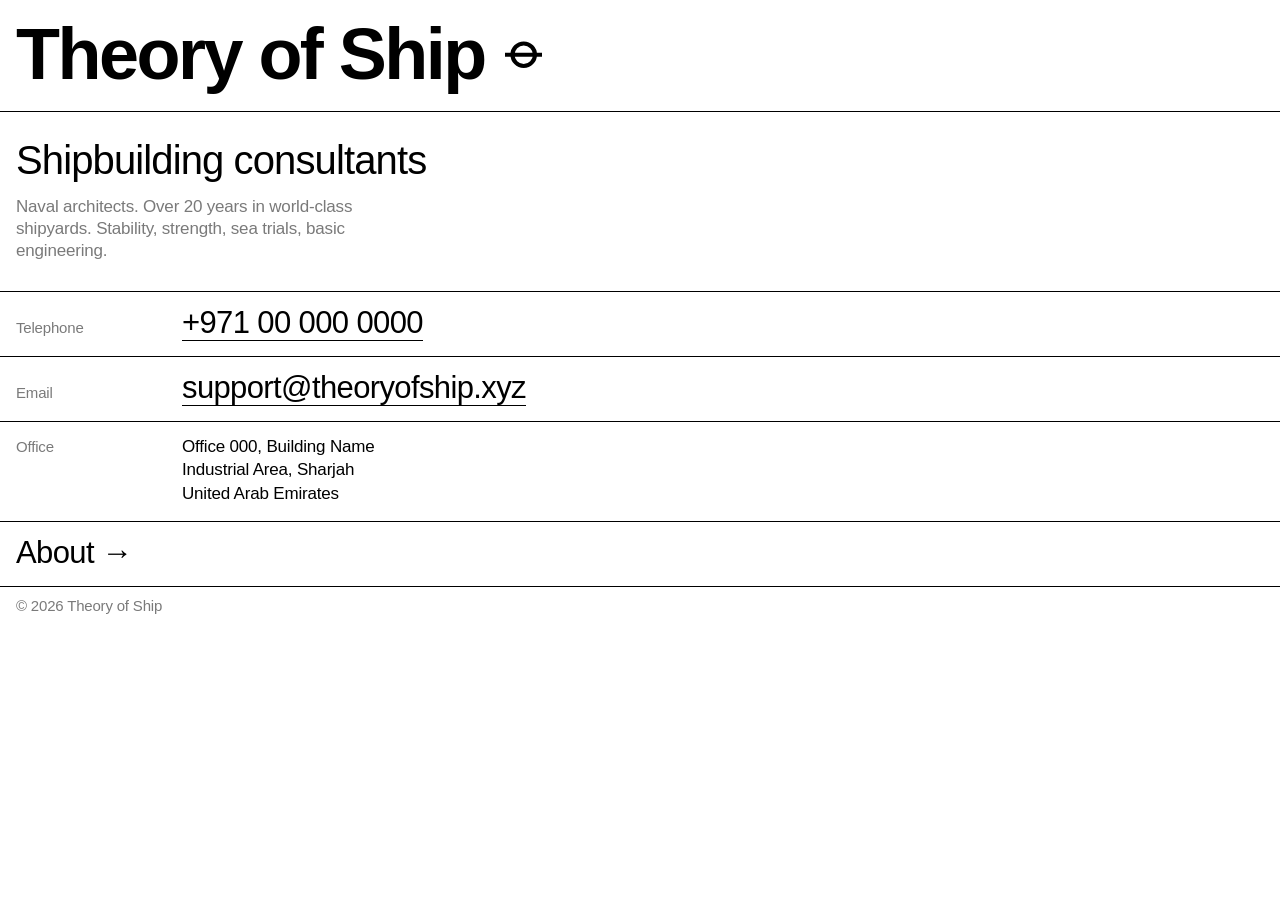
<file: index.html>
<!DOCTYPE html>
<html lang="en">
<head>
<meta charset="UTF-8">
<meta name="viewport" content="width=device-width, initial-scale=1.0">
<title>Theory of Ship — Shipbuilding Consultants</title>
<meta name="description" content="Shipbuilding consultants. Naval architects, over 20 years in world-class shipyards. Stability, strength, sea trials, basic engineering.">
<link rel="stylesheet" href="style.css">
</head>
<body>

<div class="bar">Theory of Ship <svg class="mark" viewBox="0 0 20 20" aria-hidden="true"><circle cx="10" cy="10" r="6"></circle><line x1="0" y1="10" x2="20" y2="10"></line></svg></div>

<h1>Shipbuilding consultants</h1>
<p class="sub">Naval architects. Over 20 years in world-class shipyards. Stability, strength, sea trials, basic engineering.</p>

<dl>
  <div class="fact">
    <dt>Telephone</dt>
    <dd><a href="tel:+9710000000000">+971 00 000 0000</a></dd>
  </div>
  <div class="fact">
    <dt>Email</dt>
    <dd><a href="mailto:support@theoryofship.xyz">support@theoryofship.xyz</a></dd>
  </div>
  <div class="fact">
    <dt>Office</dt>
    <dd class="small">Office 000, Building Name<br>Industrial Area, Sharjah<br>United Arab Emirates</dd>
  </div>
</dl>

<p class="jump"><a href="about.html">About →</a></p>

<p class="end">© 2026 Theory of Ship</p>

</body>
</html>
</file>
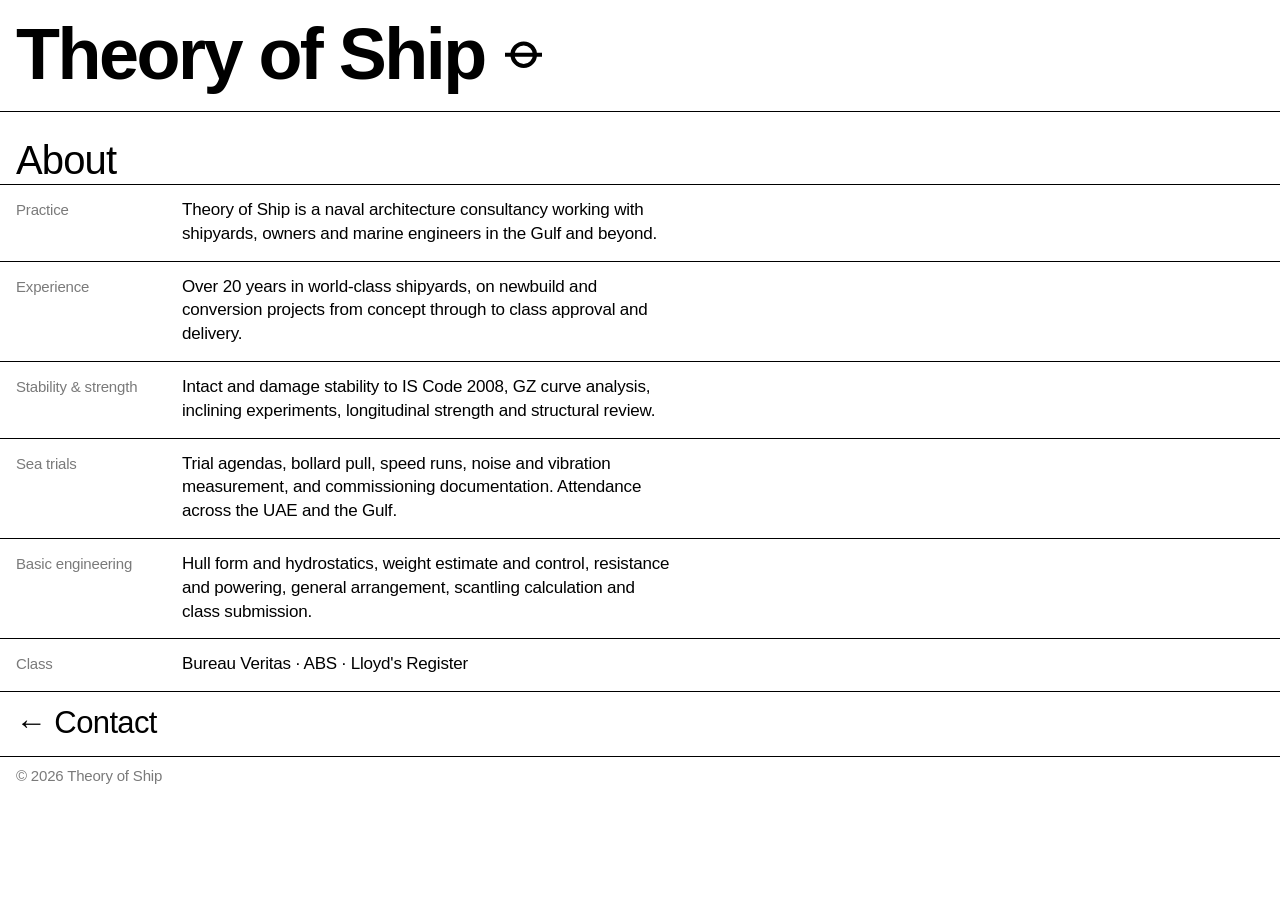
<file: about.html>
<!DOCTYPE html>
<html lang="en">
<head>
<meta charset="UTF-8">
<meta name="viewport" content="width=device-width, initial-scale=1.0">
<title>About — Theory of Ship</title>
<meta name="description" content="Theory of Ship: naval architects working on stability, strength, sea trials and basic engineering for shipyards and owners.">
<link rel="stylesheet" href="style.css">
</head>
<body>

<div class="bar"><a href="index.html">Theory of Ship <svg class="mark" viewBox="0 0 20 20" aria-hidden="true"><circle cx="10" cy="10" r="6"></circle><line x1="0" y1="10" x2="20" y2="10"></line></svg></a></div>

<h1>About</h1>

<dl>
  <div class="fact">
    <dt>Practice</dt>
    <dd class="small">Theory of Ship is a naval architecture consultancy working with shipyards, owners and marine engineers in the Gulf and beyond.</dd>
  </div>
  <div class="fact">
    <dt>Experience</dt>
    <dd class="small">Over 20 years in world-class shipyards, on newbuild and conversion projects from concept through to class approval and delivery.</dd>
  </div>
  <div class="fact">
    <dt>Stability &amp; strength</dt>
    <dd class="small">Intact and damage stability to IS Code 2008, GZ curve analysis, inclining experiments, longitudinal strength and structural review.</dd>
  </div>
  <div class="fact">
    <dt>Sea trials</dt>
    <dd class="small">Trial agendas, bollard pull, speed runs, noise and vibration measurement, and commissioning documentation. Attendance across the UAE and the Gulf.</dd>
  </div>
  <div class="fact">
    <dt>Basic engineering</dt>
    <dd class="small">Hull form and hydrostatics, weight estimate and control, resistance and powering, general arrangement, scantling calculation and class submission.</dd>
  </div>
  <div class="fact">
    <dt>Class</dt>
    <dd class="small">Bureau Veritas · ABS · Lloyd's Register</dd>
  </div>
</dl>

<p class="jump"><a href="index.html">← Contact</a></p>

<p class="end">© 2026 Theory of Ship</p>

</body>
</html>
</file>
<file: style.css>
:root {
  --ink: #000;
  --grey: #7A7A7A;
  --gutter: 16px;
}

* { margin: 0; padding: 0; box-sizing: border-box; }

body {
  background: #fff;
  color: var(--ink);
  font-family: "Helvetica Neue", Helvetica, Arial, "Liberation Sans", sans-serif;
  font-size: 17px;
  line-height: 1.28;
  letter-spacing: -0.011em;
  -webkit-font-smoothing: antialiased;
}

a { color: inherit; text-decoration: none; }
a:hover { color: var(--grey); }
a:focus-visible { outline: 1px solid var(--ink); outline-offset: 2px; }

/* ---------- Masthead ---------- */
.bar {
  display: flex; align-items: center; gap: 0.28em;
  padding: 18px var(--gutter) 20px;
  border-bottom: 1px solid var(--ink);
  font-size: clamp(34px, 7.4vw, 72px);
  font-weight: 700;
  line-height: 1.02;
  letter-spacing: -0.035em;
}
.bar a { display: flex; align-items: center; gap: 0.28em; }
.mark { width: 0.52em; height: 0.52em; flex: none; }
.mark circle, .mark line { stroke: var(--ink); stroke-width: 2.2; fill: none; }

/* ---------- Headline ---------- */
h1 {
  font-size: clamp(23px, 3.5vw, 40px);
  font-weight: 400;
  line-height: 1.14;
  letter-spacing: -0.022em;
  padding: 26px var(--gutter) 0;
}
.sub {
  padding: 12px var(--gutter) 30px;
  max-width: 46ch;
  color: var(--grey);
}

/* ---------- Fact rows ---------- */
.fact {
  border-top: 1px solid var(--ink);
  display: grid;
  grid-template-columns: 150px 1fr;
  gap: 16px;
  padding: 13px var(--gutter) 15px;
  align-items: baseline;
}
.fact dt { color: var(--grey); font-size: 15px; }
.fact dd {
  font-size: clamp(20px, 2.7vw, 31px);
  line-height: 1.15;
  letter-spacing: -0.02em;
}
.fact dd.small { font-size: 17px; line-height: 1.4; letter-spacing: -0.011em; max-width: 52ch; }
.fact a { border-bottom: 1px solid var(--ink); }
.fact a:hover { border-color: var(--grey); }

/* ---------- Page link ---------- */
.jump {
  border-top: 1px solid var(--ink);
  padding: 13px var(--gutter) 15px;
}
.jump a {
  font-size: clamp(20px, 2.7vw, 31px);
  line-height: 1.15;
  letter-spacing: -0.02em;
}

.end {
  border-top: 1px solid var(--ink);
  padding: 9px var(--gutter) 40px;
  font-size: 15px;
  color: var(--grey);
}

@media (max-width: 700px) {
  body { font-size: 16px; }
  .fact { grid-template-columns: 1fr; gap: 0; }
  .fact dt { margin-bottom: 4px; }
}
</file>
